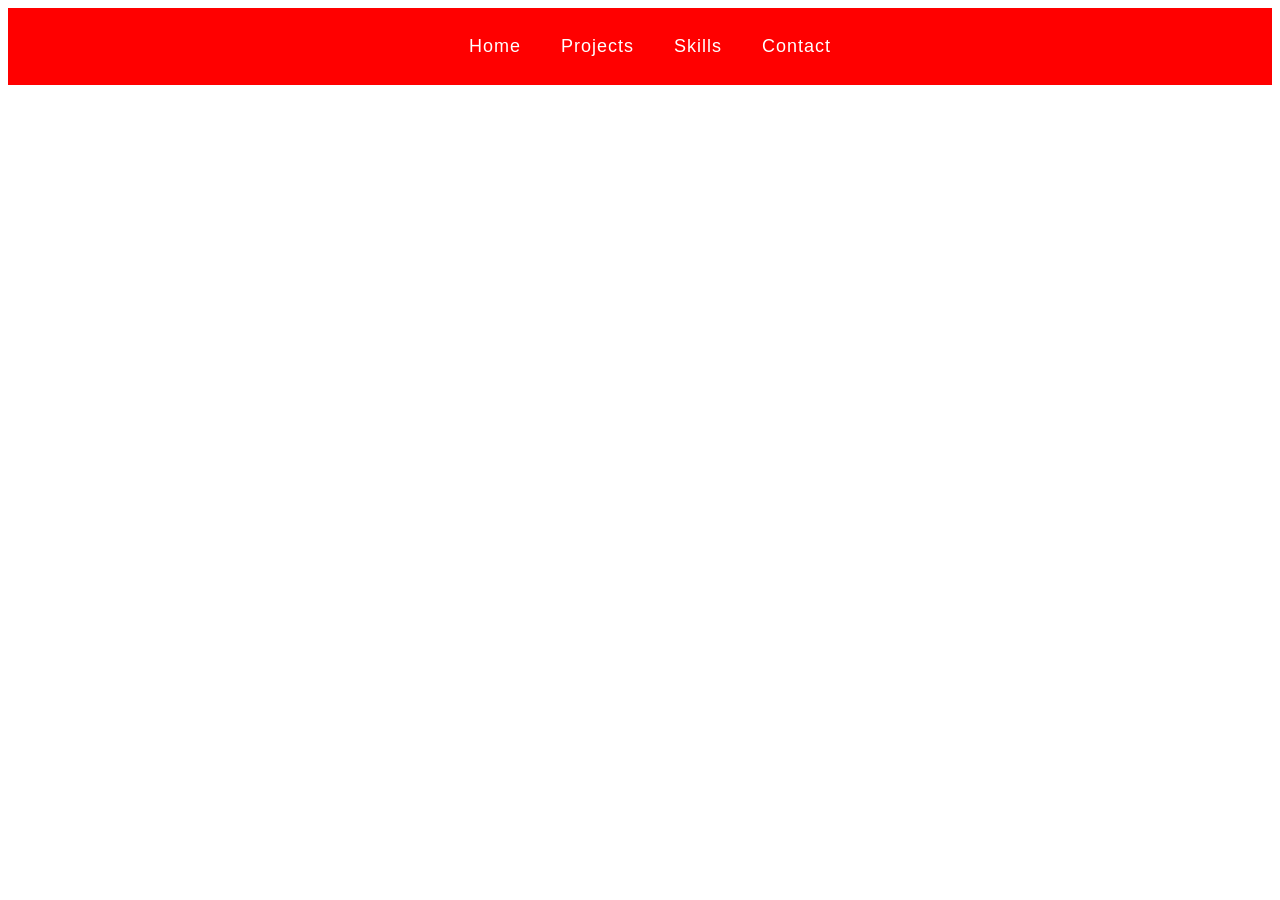
<file: contact.html>
<!DOCTYPE html>
<html lang="en">
<head>
    <meta charset="UTF-8">
    <meta name="viewport" content="width=device-width, initial-scale=1.0">
    <link rel="stylesheet" href="nav-bar.css">
    <title>Document</title>
</head>
<body>
    <header>
        <div class="nav-bar">
            <ul>
                <li><a href="#Home">Home</li>
                <li><a href="projects.html">Projects</li>
                <li><a href="#Skills">Skills</li>
                <li><a href="#Contact">Contact</li>
            </ul>
        </div>
    </header>
</body>
</html>
</file>
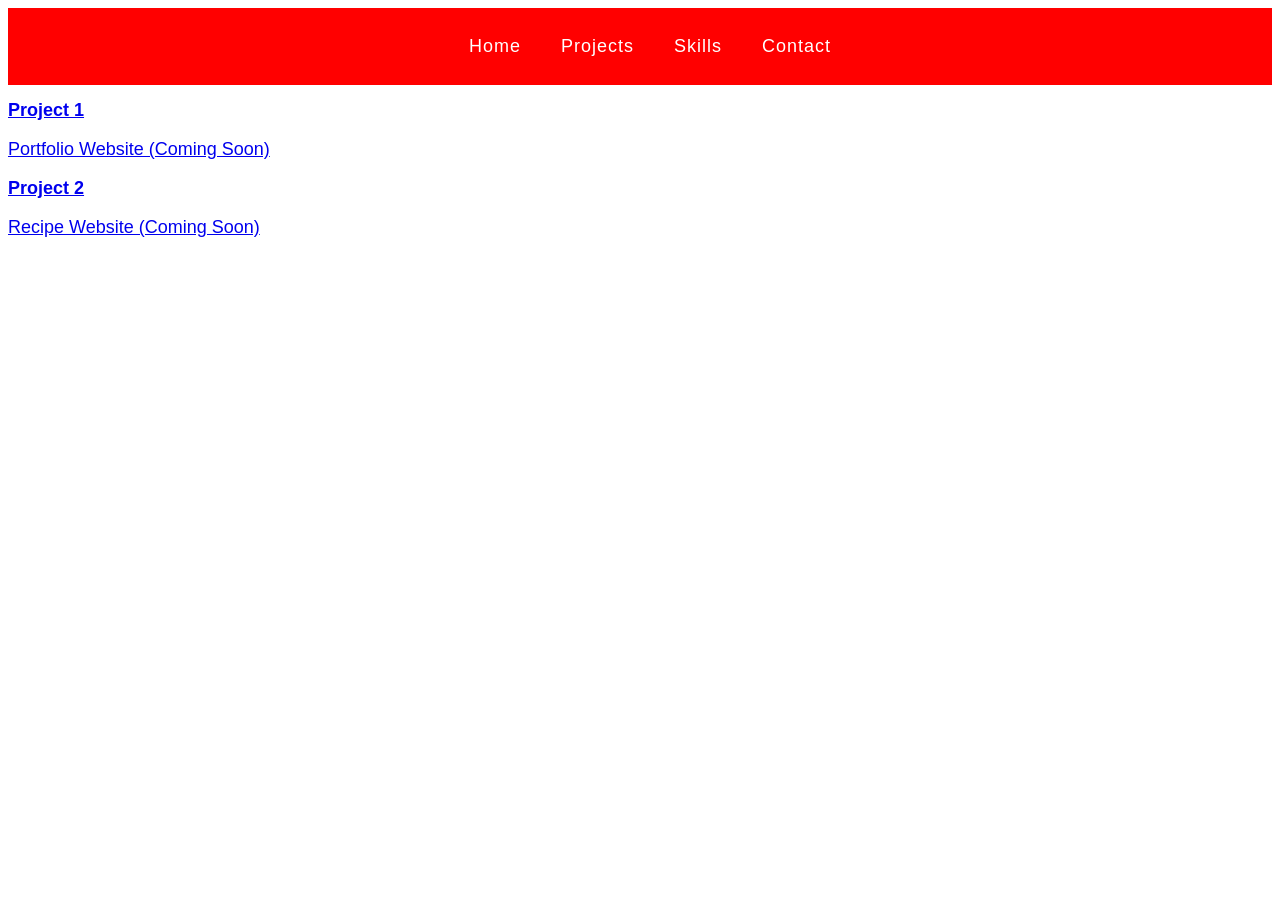
<file: projects.html>
<!DOCTYPE html>
<html lang="en">
<head>
    <meta charset="UTF-8">
    <meta name="viewport" content="width=device-width, initial-scale=1.0">
    <link rel="stylesheet" href="nav-bar.css">
    <title>Projects | Bishesta Sakya</title>
</head>
<body>
    <header>
        <div class="nav-bar">
            <ul>
                <li><a href="#Home">Home</li>
                <li><a href="#Projects">Projects</li>
                <li><a href="#Skills">Skills</li>
                <li><a href="contact.html">Contact</li>
            </ul>
        </div>
    </header>

    <main>
        <section>
            <h2>Project 1</h2>
            <p>Portfolio Website (Coming Soon)</p>
        </section>

        <section>
            <h2>Project 2</h2>
            <p>Recipe Website (Coming Soon)</p>
        </section>
    </main>
</body>
</html>
</file>
<file: nav-bar.css>
*{
    font-size: 18px;
    font-family: Verdana, Geneva, Tahoma, sans-serif;
}

.nav-bar{
    background-color: red;
    padding: 10px 20px;
}

.nav-bar ul{
    display: flex;
    justify-content: center;
    list-style: none;
    gap: 20px;
}

.nav-bar ul li a{
    color: white;
    text-decoration: none;
    letter-spacing: 1px;
}
</file>
